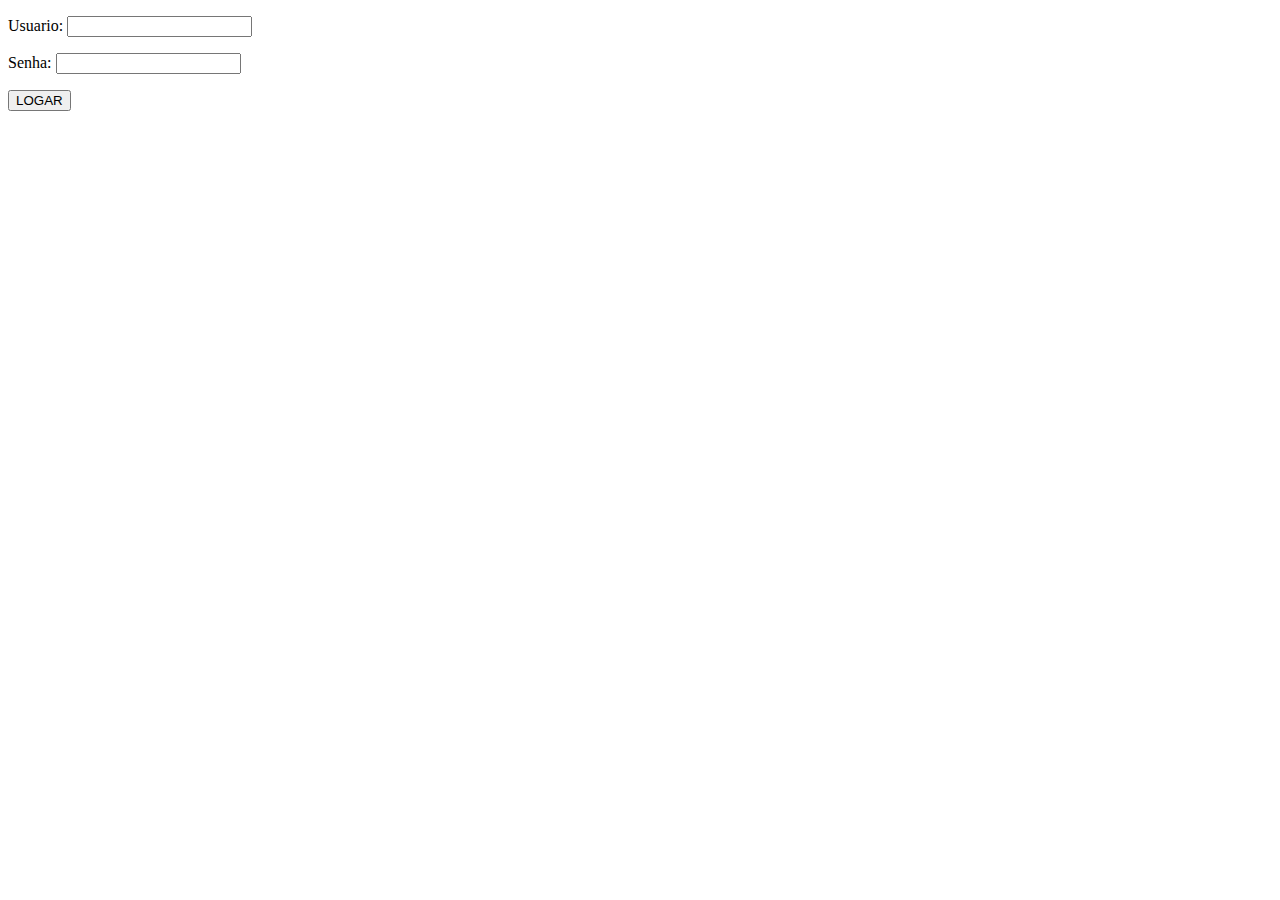
<file: login/index.html>
<!DOCTYPE html>
<html lang="en">
<head>
    <meta charset="UTF-8">
    <meta http-equiv="X-UA-Compatible" content="IE=edge">
    <meta name="viewport" content="width=device-width, initial-scale=1.0">
    <title>Pagina Inicial</title>
</head>
<body>
     <form action="valisa.php" method="POST">

            <p>Usuario: <input type="text" name="usuario"></p>
            <p>Senha: <input type="password" name="senha"></p>
            <input type="submit" value="LOGAR">

     </form> 


</body>
</html>
</file>
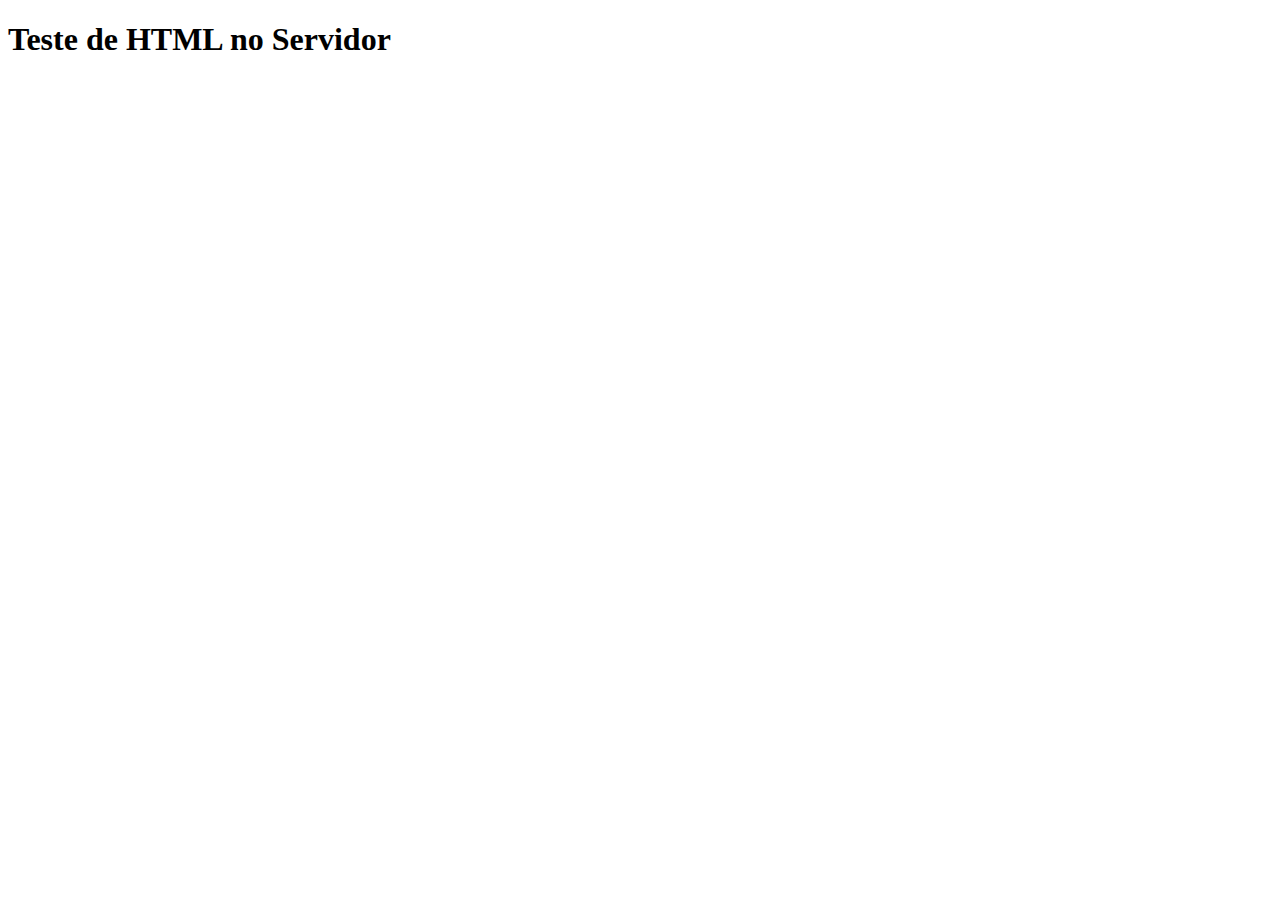
<file: 24.02.2022/teste.html>
<!DOCTYPE html>
<html lang="en">
<head>
    <meta charset="UTF-8">
    <meta http-equiv="X-UA-Compatible" content="IE=edge">
    <meta name="viewport" content="width=device-width, initial-scale=1.0">
    <title>Document</title>
</head>
<body>
    <h1>Teste de HTML no Servidor</h1>
  
    <?php
   
    echo "Olá Mundo";
   
    ?>

</body>
</html>
</file>
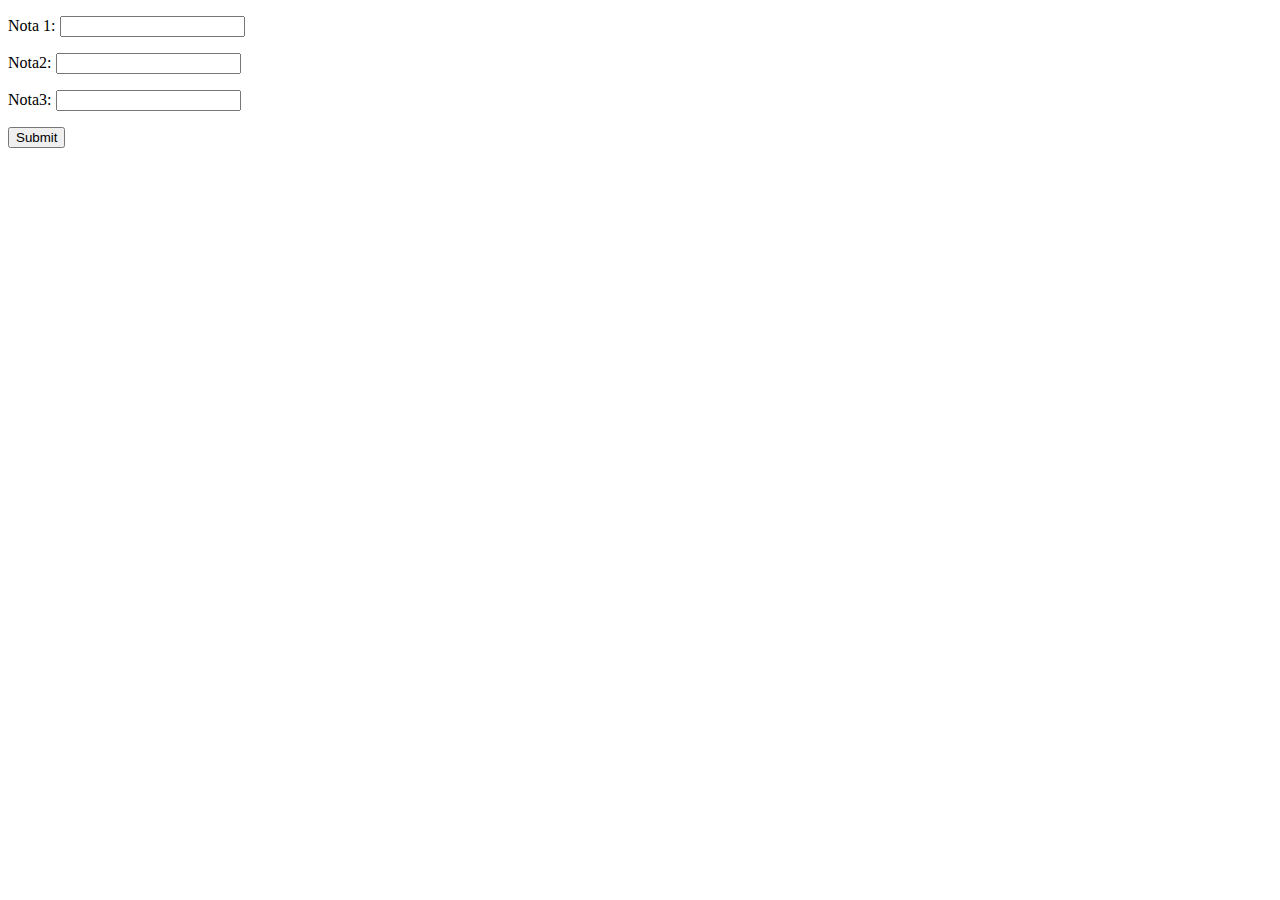
<file: aula_10.03.2022/exercicio.html>
<!DOCTYPE html>
<html lang="en">
<head>
    <meta charset="UTF-8">
    <meta http-equiv="X-UA-Compatible" content="IE=edge">
    <meta name="viewport" content="width=device-width, initial-scale=1.0">
    <title>Formulario d dados</title>
</head>
<body class="cor">
    
    <form action="processo.php" method="POST">
        <p>Nota 1:
            <input type="text" name="nota1">

        </p>
        <p>Nota2:
            <input type="text" name="nota2">

        </p>
        <p>Nota3:
            <input type="text" name="nota3">

        </p>
        <p>
            <input type="submit" name="enviar">

        </p>
    </form>
</body>
</html>
</file>
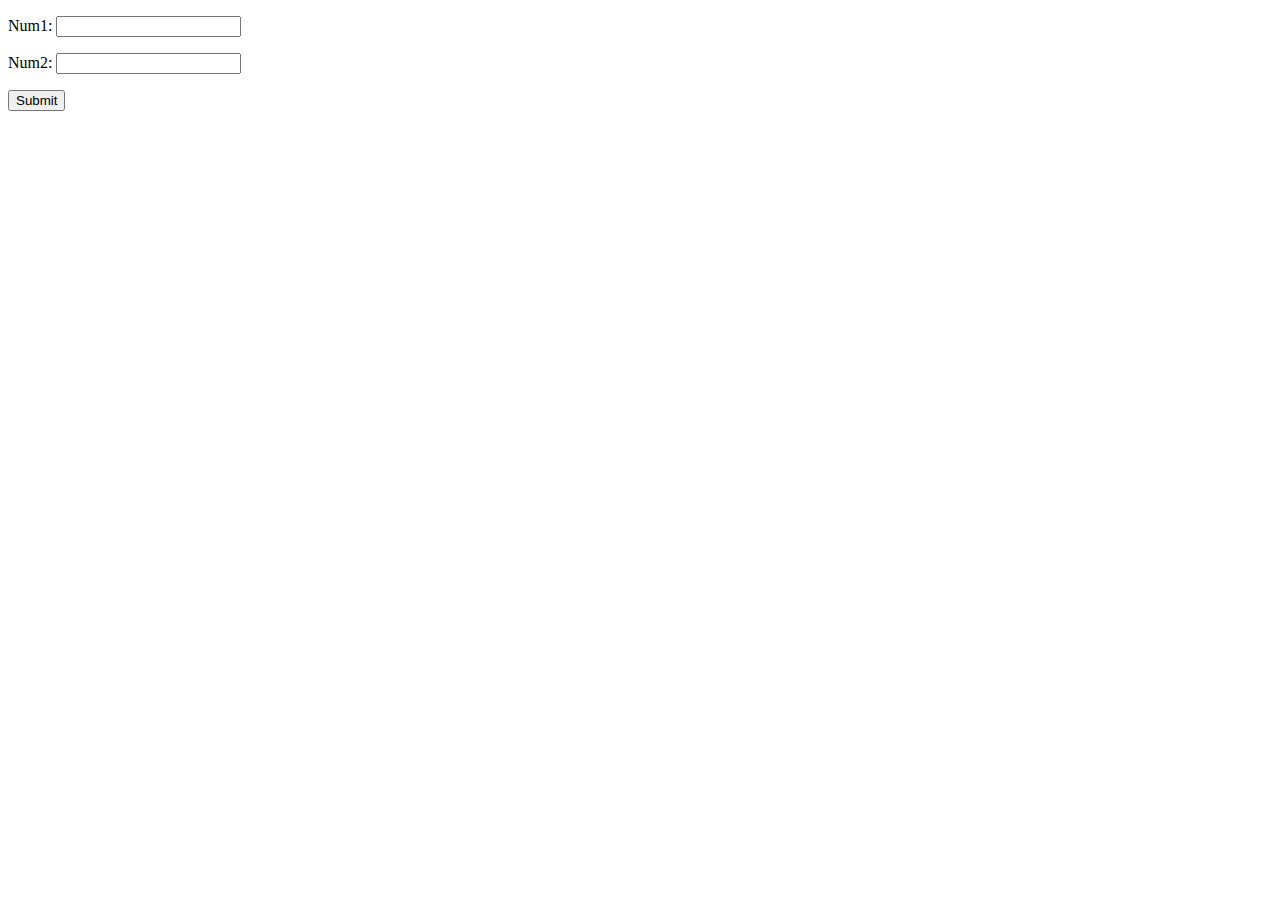
<file: aula_10.03.2022/formulario.html>
<!DOCTYPE html>
<html lang="en">
<head>
    <meta charset="UTF-8">
    <meta http-equiv="X-UA-Compatible" content="IE=edge">
    <meta name="viewport" content="width=device-width, initial-scale=1.0">
    <title>Formulario d dados</title>
</head>
<body>
    <form action="processa.php" method="POST">
        <p>Num1:
            <input type="text" name="num1">

        </p>
        <p>Num2:
            <input type="text" name="num2">

        </p>
        <p>
            <input type="submit" name="SOMAR">

        </p>
    </form>
</body>
</html>
</file>
